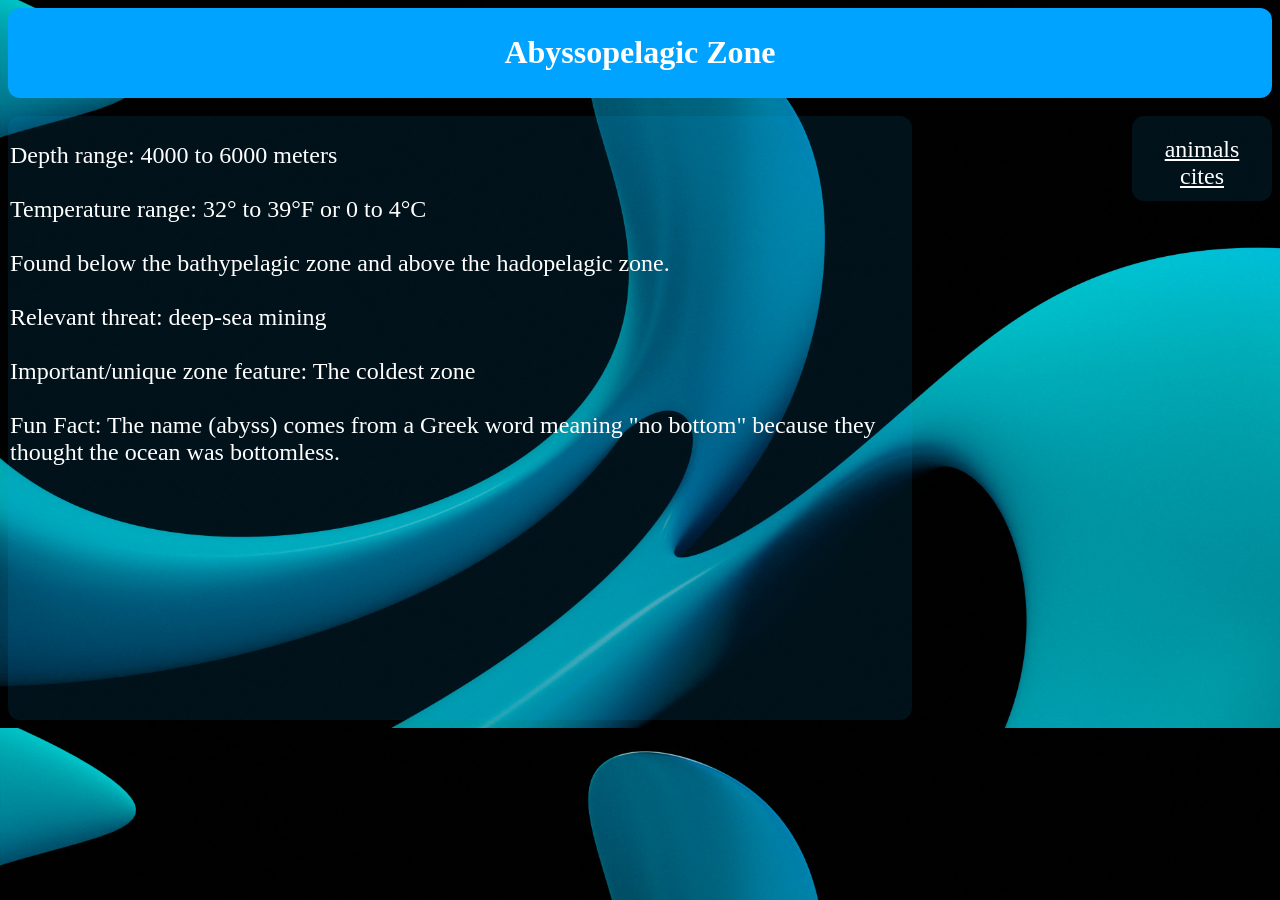
<file: index.html>
<!DOCTYPE html>
<html lang="en">
<head>
    <meta charset="UTF-8">
    <meta name="viewport" content="width=device-width, initial-scale=1.0">
    <link rel="stylesheet" href="styles.css">
    <title>The Abyssal</title>
</head>
<body>
    <div class="header">
        <h1>Abyssopelagic Zone</h1>
    </div>
    <br>
    <div class="infobox">
        <p>
            Depth range: 4000 to 6000 meters<br><br>
            Temperature range: 32° to 39°F or 0 to 4°C<br><br>
            Found below the bathypelagic zone and above the hadopelagic zone.<br><br>
            Relevant threat: deep-sea mining<br><br>
            Important/unique zone feature: The coldest zone<br><br>
            Fun Fact: The name (abyss) comes from a Greek word meaning "no bottom" because they thought the ocean was bottomless. 
        </p>
    </div>
    <div class="buttons">
        <div class="animalsbutton">
        <a href="part3.html">animals</a>
        </div>
        <div class="citesbutton">
            <a href="cites.html">cites</a>
        </div>
    </div>
</body>
</html>
</file>
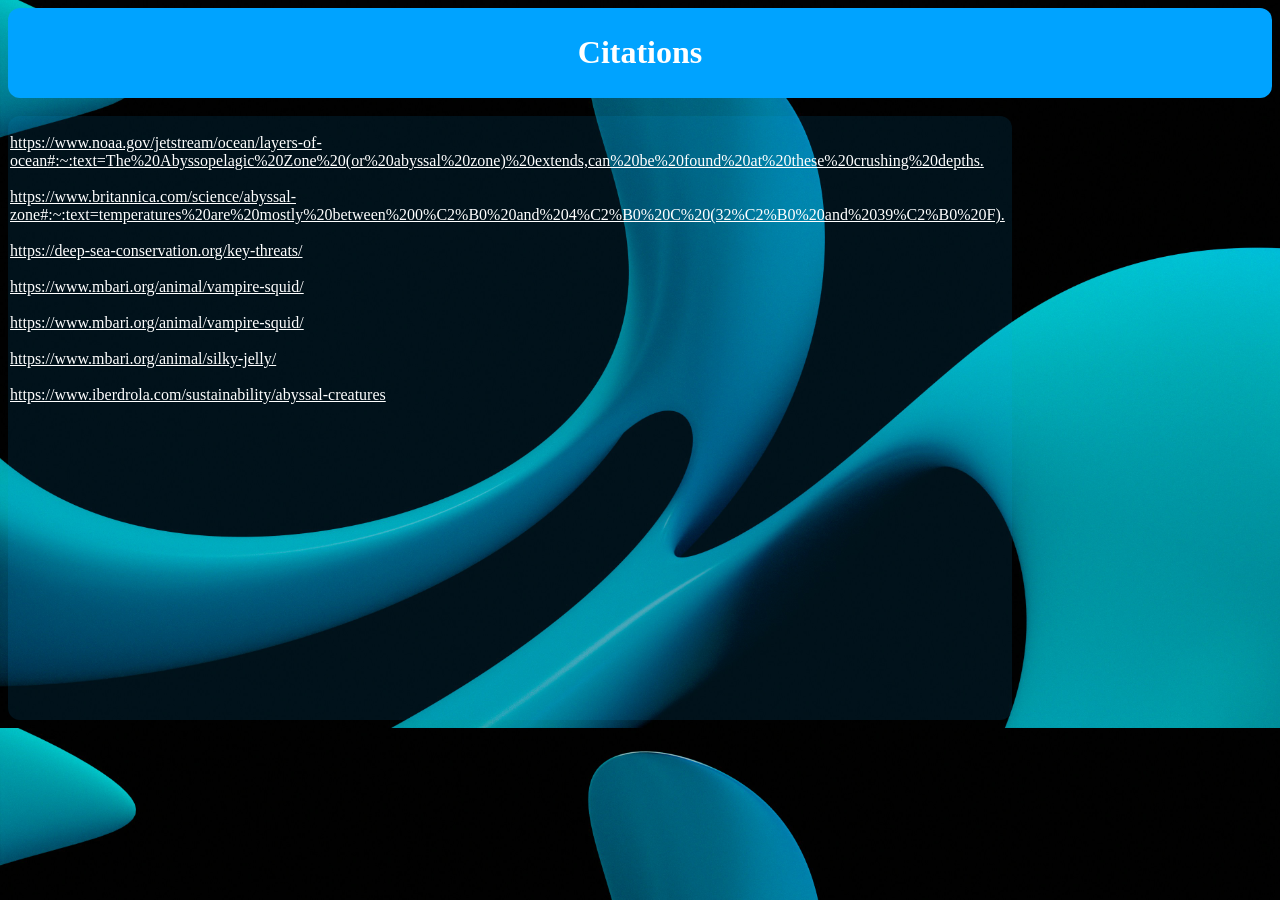
<file: cites.html>
<!DOCTYPE html>
<html lang="en">
<head>
    <meta charset="UTF-8">
    <meta name="viewport" content="width=device-width, initial-scale=1.0">
    <link rel="stylesheet" href="styles.css">
    <title>The Abyssal</title>
</head>
<body>
    <div class="header">
        <h1>Citations</h1>
    </div>
    <br>
    <div class="cites">
        <p>
            <a href="https://www.noaa.gov/jetstream/ocean/layers-of-ocean#:~:text=The%20Abyssopelagic%20Zone%20(or%20abyssal%20zone)%20extends,can%20be%20found%20at%20these%20crushing%20depths.">https://www.noaa.gov/jetstream/ocean/layers-of-ocean#:~:text=The%20Abyssopelagic%20Zone%20(or%20abyssal%20zone)%20extends,can%20be%20found%20at%20these%20crushing%20depths.</a><br><br>

            <a href="https://www.britannica.com/science/abyssal-zone#:~:text=temperatures%20are%20mostly%20between%200%C2%B0%20and%204%C2%B0%20C%20(32%C2%B0%20and%2039%C2%B0%20F).">https://www.britannica.com/science/abyssal-zone#:~:text=temperatures%20are%20mostly%20between%200%C2%B0%20and%204%C2%B0%20C%20(32%C2%B0%20and%2039%C2%B0%20F).</a><br><br>

            <a href="https://deep-sea-conservation.org/key-threats/">https://deep-sea-conservation.org/key-threats/</a><br><br>

            <a href="https://www.mbari.org/animal/vampire-squid/">https://www.mbari.org/animal/vampire-squid/</a> <br><br>

            <a href="https://www.mbari.org/animal/vampire-squid/">https://www.mbari.org/animal/vampire-squid/</a><br><br>

            <a href="https://www.mbari.org/animal/silky-jelly/">https://www.mbari.org/animal/silky-jelly/</a><br><br>

            <a href="https://www.iberdrola.com/sustainability/abyssal-creatures">https://www.iberdrola.com/sustainability/abyssal-creatures</a><br><br>
        </p>
    </div>
</body>
</html>
</file>
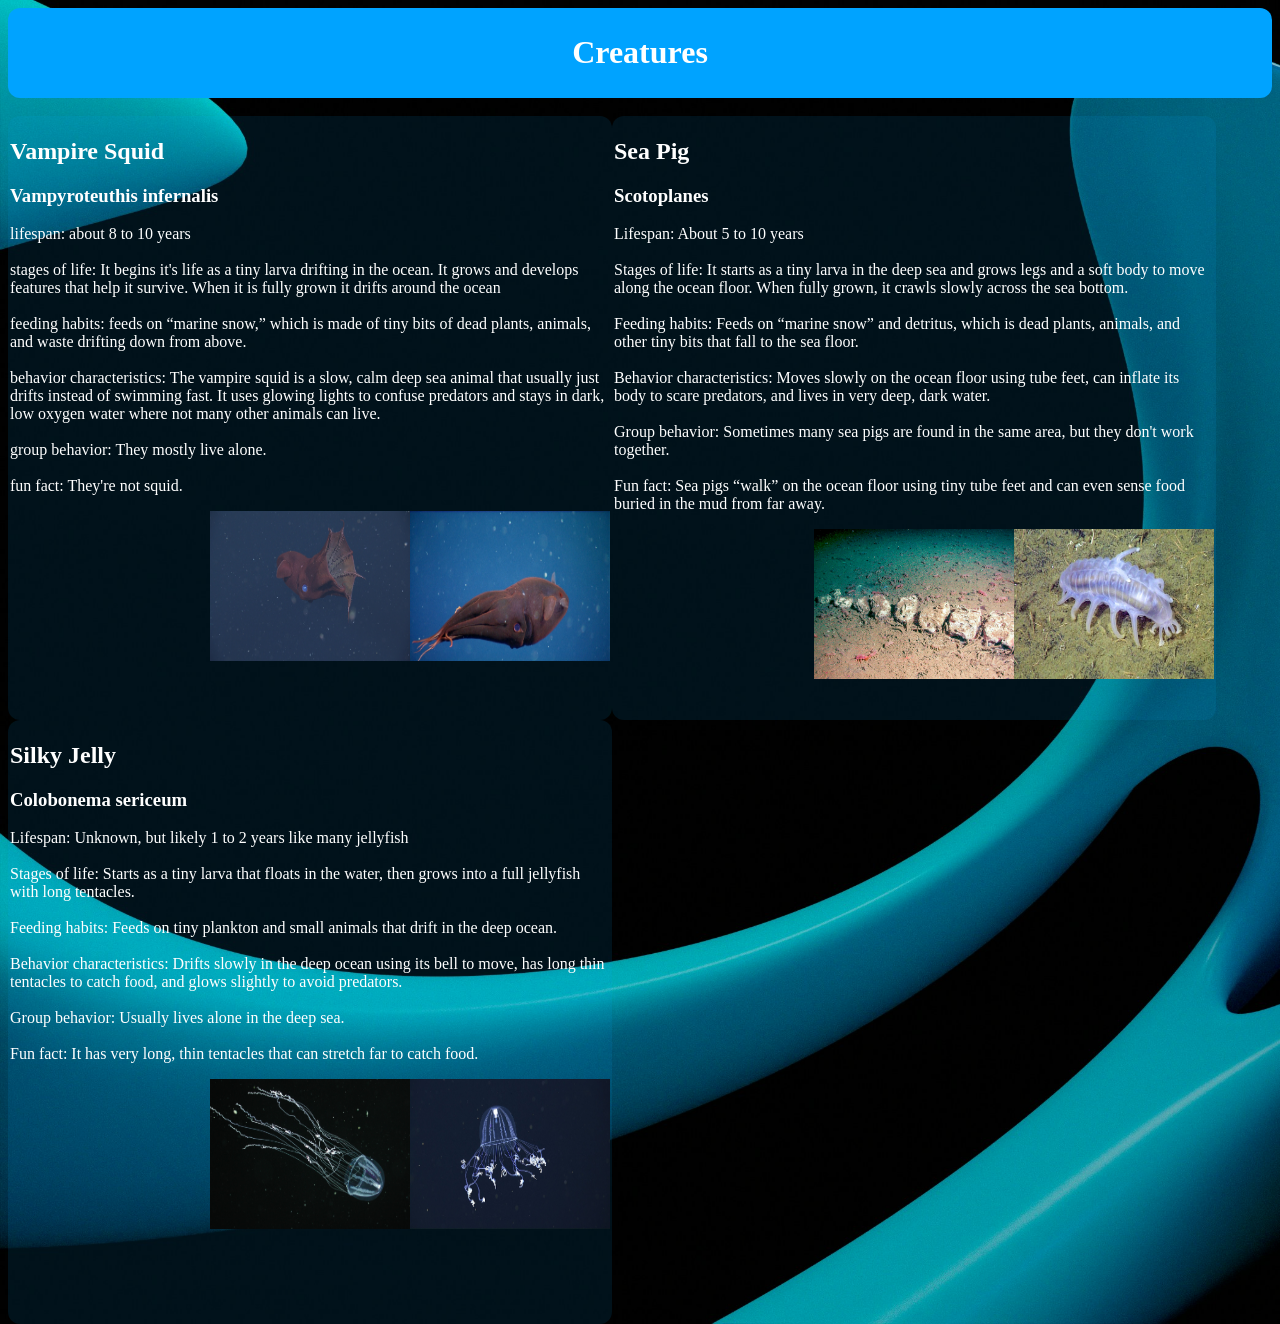
<file: part3.html>
<!DOCTYPE html>
<html lang="en">
<head>
    <meta charset="UTF-8">
    <meta name="viewport" content="width=device-width, initial-scale=1.0">
    <link rel="stylesheet" href="styles.css">
    <title>The Abyssal</title>
</head>
<body>
    <div class="header">
        <h1>Creatures</h1>
    </div>
    <br>
    <div class="vampiresquid">
        <h2>Vampire Squid</h2>
        <h3>Vampyroteuthis infernalis</h3>
        <p>
            lifespan: about 8 to 10 years<br><br>
            stages of life: It begins it's life as a tiny larva drifting in the ocean. It grows and develops features that help it survive. When it is fully grown it drifts around the ocean<br><br>
            feeding habits: feeds on “marine snow,” which is made of tiny bits of dead plants, animals, and waste drifting down from above.<br><br>
            behavior characteristics: The vampire squid is a slow, calm deep sea animal that usually just drifts instead of swimming fast. It uses glowing lights to confuse predators and stays in dark, low oxygen water where not many other animals can live.<br><br>
            group behavior: They mostly live alone.<br><br>
            fun fact: They're not squid.
        </p>
        <img src="assets/vampiresquid.jpg">
        <img src="assets/vampiresquid2.jpg">
    </div>
    <div class="seapig">
        <h2>Sea Pig</h2>
        <h3>Scotoplanes</h3>
        <p>
            Lifespan: About 5 to 10 years<br><br>
            Stages of life: It starts as a tiny larva in the deep sea and grows legs and a soft body to move along the ocean floor. When fully grown, it crawls slowly across the sea bottom.<br><br>
            Feeding habits: Feeds on “marine snow” and detritus, which is dead plants, animals, and other tiny bits that fall to the sea floor.<br><br>
            Behavior characteristics: Moves slowly on the ocean floor using tube feet, can inflate its body to scare predators, and lives in very deep, dark water.<br><br>
            Group behavior: Sometimes many sea pigs are found in the same area, but they don't work together.<br><br>
            Fun fact: Sea pigs “walk” on the ocean floor using tiny tube feet and can even sense food buried in the mud from far away.
        </p>
        <img src="assets/seapig.jpg">
        <img src="assets/seapig2.jpg">
    </div>
    <div class="silkyjelly">
        <h2>Silky Jelly</h2>
        <h3>Colobonema sericeum</h3>
        <p>
            Lifespan: Unknown, but likely 1 to 2 years like many jellyfish<br><br>
            Stages of life: Starts as a tiny larva that floats in the water, then grows into a full jellyfish with long tentacles.<br><br>
            Feeding habits: Feeds on tiny plankton and small animals that drift in the deep ocean.<br><br>
            Behavior characteristics: Drifts slowly in the deep ocean using its bell to move, has long thin tentacles to catch food, and glows slightly to avoid predators.<br><br>
            Group behavior: Usually lives alone in the deep sea.<br><br>
            Fun fact: It has very long, thin tentacles that can stretch far to catch food.
        </p>
        <img src="assets/silky.jpg">
        <img src="assets/silky2.jpg">
    </div>
</body>
</html>
</file>
<file: styles.css>
.header {
    font-family:Georgia, 'Times New Roman', Times, serif;
    background-color: RGB(0, 163, 255);
    color: white;
    padding: 5px;
    text-align: center;
    border-radius: 12px;
}

.header a {
    font-family: Georgia, 'Times New Roman', Times, serif;
    color: white;
    font-size: 2em;
    font-weight: bold;
    text-decoration: none;
    margin-right: 50px;
}

.infobox {
    width: 900px;
    height: 600px;
    border-radius: 12px;
    padding: 2px;
    background-color: RGB(0, 163, 255, .1);
    color: white;
    display: inline-block;
    font-size: 24px;
}

body {
    background-image: url(assets/background.jpg);
    background-size: cover;
    position: relative;
}

a {
    color: white;
}

.buttons {
    width: 100px;
    height: 45px;
    background-color: rgba(0, 163, 255, 0.1);
    text-align: center;
    font-size: 24px;
    padding: 20px;
    border-radius: 12px;
    float: right;
}

.vampiresquid {
    width: 600px;
    height: 600px;
    border-radius: 12px;
    padding: 2px;
    background-color: RGB(0, 163, 255, .1);
    color: white;
    float: left;
}

.seapig {
    width: 600px;
    height: 600px;
    border-radius: 12px;
    padding: 2px;
    background-color: RGB(0, 163, 255, .1);
    color: white;
    float: left;
}

.silkyjelly {
    width: 600px;
    height: 600px;
    border-radius: 12px;
    padding: 2px;
    background-color: RGB(0, 163, 255, .1);
    color: white;
    float: left;
}

img {
    width: 200px;
    height: 150px;
    float: right;
}

.Obuttons {
    width: 100px;
    height: 45px;
    background-color: rgba(0, 163, 255, 0.1);
    text-align: center;
    font-size: 24px;
    padding: 20px;
    border-radius: 12px;
}

.cites {
    width: 1000px;
    height: 600px;
    border-radius: 12px;
    padding: 2px;
    background-color: RGB(0, 163, 255, .1);
    color: white;
    display: inline-block;
}
</file>
